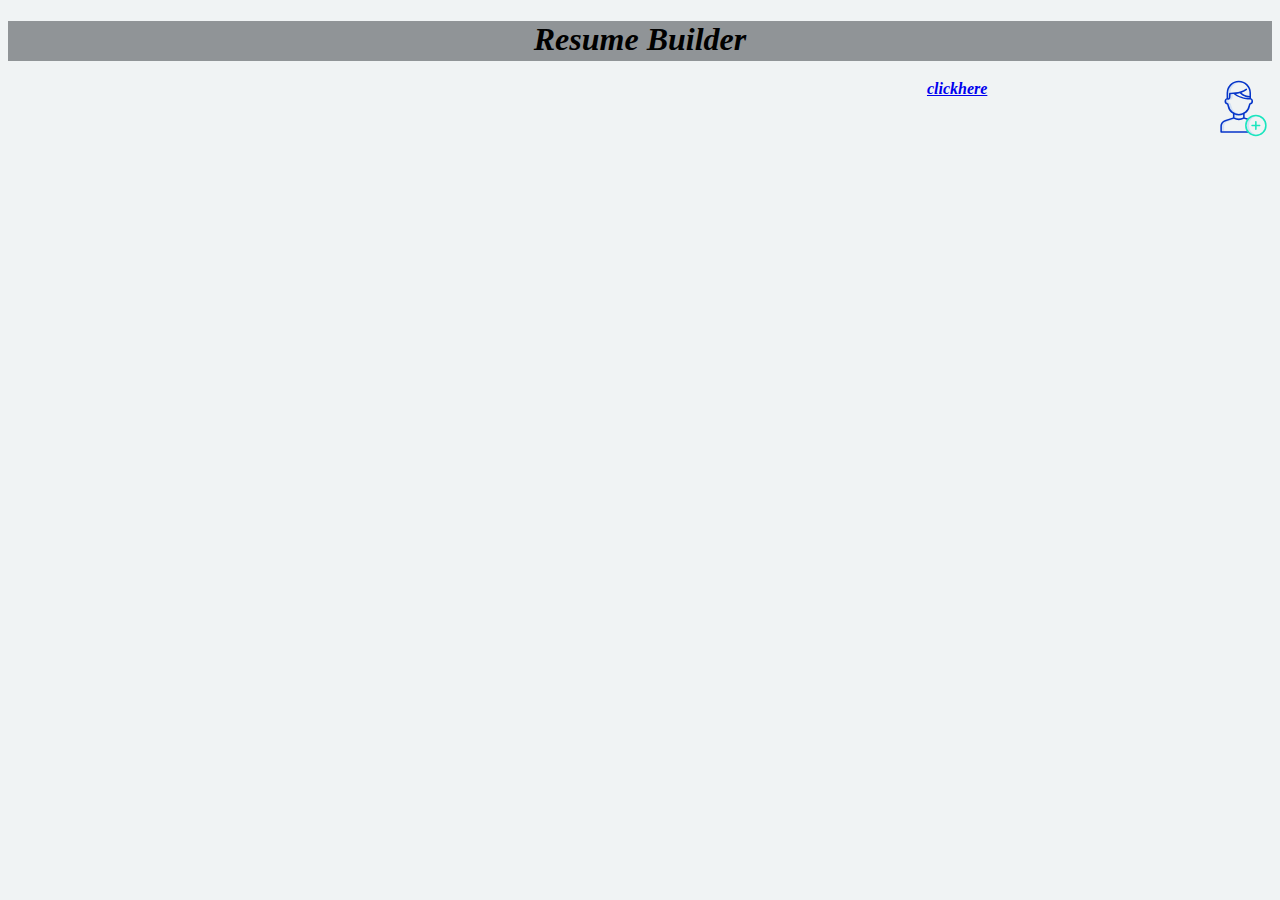
<file: index.html>
<!DOCTYPE html>
<html>
  <head>
    <meta charset="utf-8">
    <title>::RESUME::</title>
    <link rel="stylesheet" href="css/index.css">
    <link rel="apple-touch-icon" sizes="57x57" href="icons/apple-icon-57x57.png">
<link rel="apple-touch-icon" sizes="60x60" href="icons/apple-icon-60x60.png">
<link rel="apple-touch-icon" sizes="72x72" href="icons/apple-icon-72x72.png">
<link rel="apple-touch-icon" sizes="76x76" href="icons/apple-icon-76x76.png">
<link rel="apple-touch-icon" sizes="114x114" href="icons/apple-icon-114x114.png">
<link rel="apple-touch-icon" sizes="120x120" href="icons/apple-icon-120x120.png">
<link rel="apple-touch-icon" sizes="144x144" href="icons/apple-icon-144x144.png">
<link rel="apple-touch-icon" sizes="152x152" href="icons/apple-icon-152x152.png">
<link rel="apple-touch-icon" sizes="180x180" href="icons/apple-icon-180x180.png">
<link rel="icon" type="image/png" sizes="192x192"  href="icons/android-icon-192x192.png">
<link rel="icon" type="image/png" sizes="32x32" href="icons/favicon-32x32.png">
<link rel="icon" type="image/png" sizes="96x96" href="icons/favicon-96x96.png">
<link rel="icon" type="image/png" sizes="16x16" href="icons/favicon-16x16.png">
<link rel="manifest" href="icons/manifest.json">
<meta name="msapplication-TileColor" content="#ffffff">
<meta name="msapplication-TileImage" content="/ms-icon-144x144.png">
<meta name="theme-color" content="#ffffff">
  </head>
  <body>
    <header>
      <h1>Resume Builder</h1>
    </head>
    <a href="form.html"><img src="image/man.svg" alt="add user">clickhere</a>
    <div class="parent">


    </div>
  </body>
</html>
<script type="text/javascript" src="js/get.js">

</script>
<!-- Service worker installation -->
<script type="text/javascript">
if('serviceWorker' in navigator){
  navigator.serviceWorker.register("js/sw.js")
  .then (function(register){
    register.addEventListener('update found', function(){
      var installingsw=register.installing;
      console.log("serviceWorker is installed",installingsw);
    });
  })
  .catch(function(e){
    console.log("error");
  });    // method
}
else {
  console.log("browser does not support serviceWorker");
}









</script>
</file>
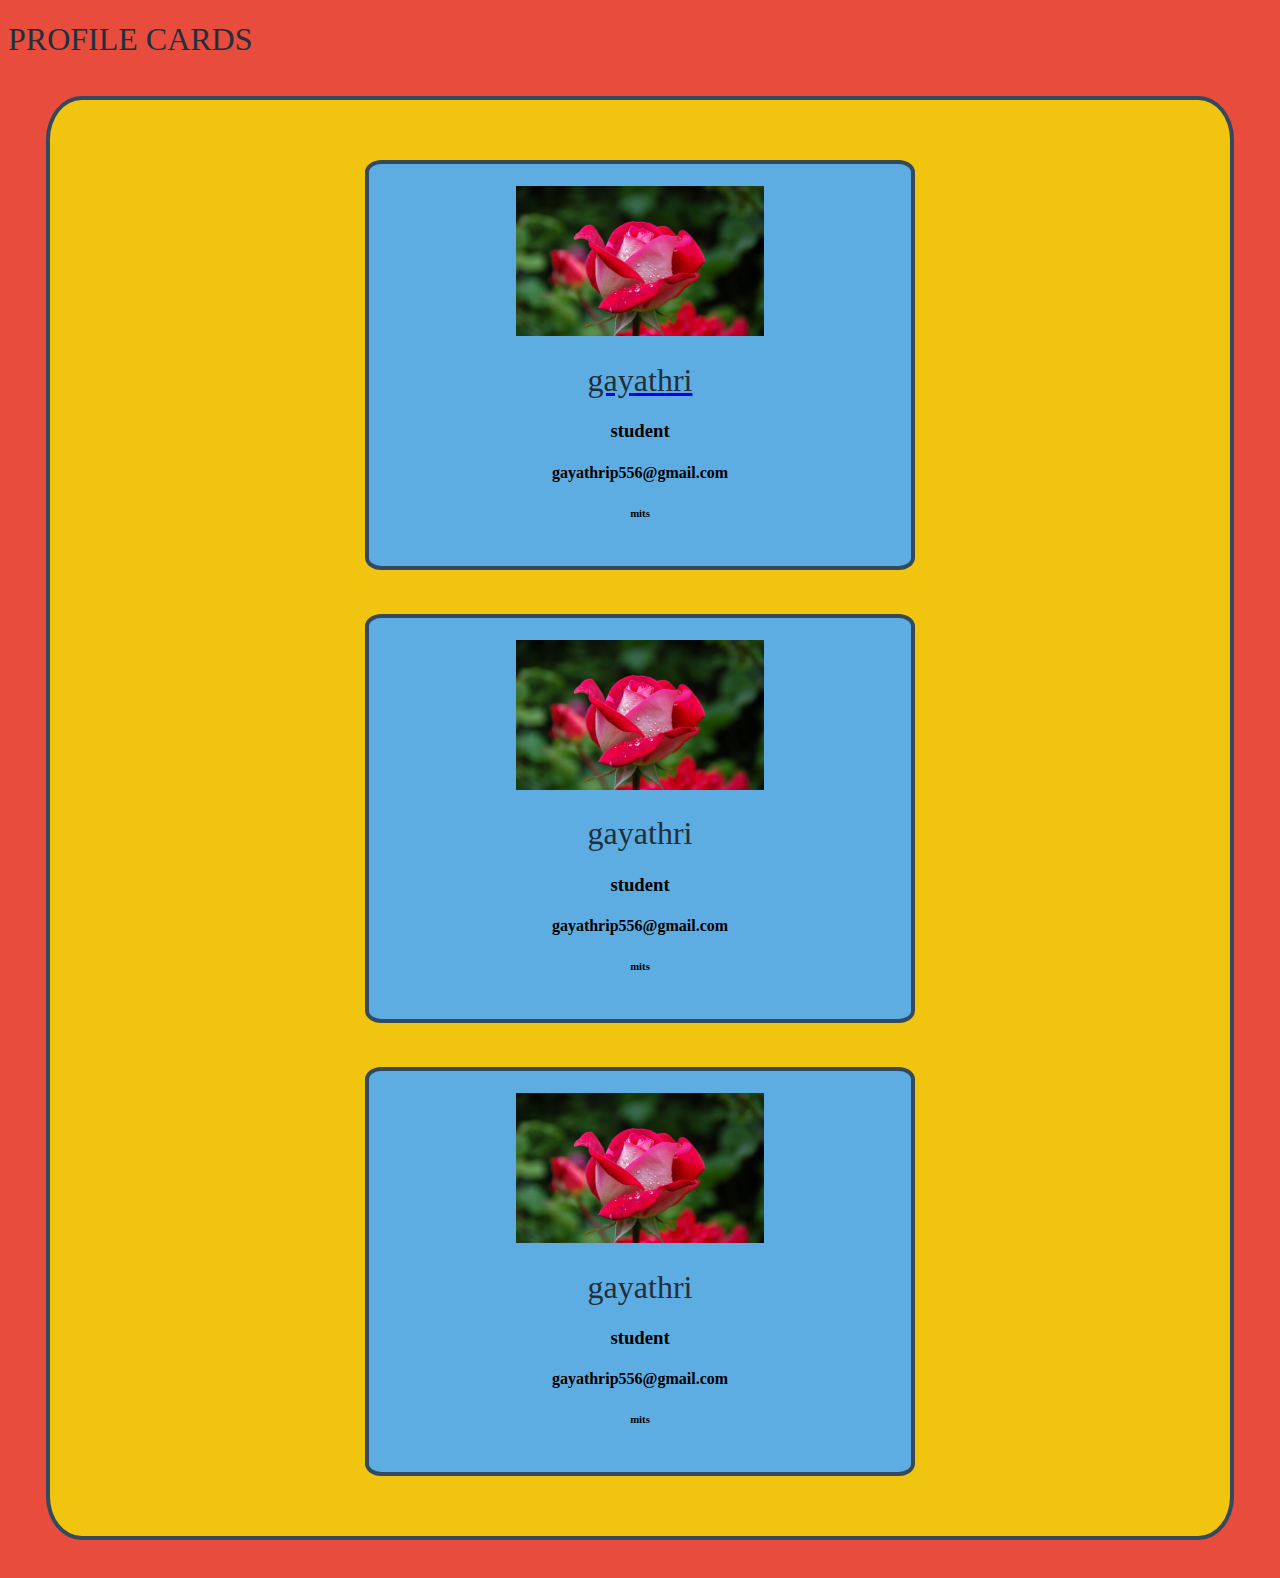
<file: 17691a0529.phase1/index.html>
<!DOCTYPE html>
<html>
  <head>
    <meta charset="utf-8">
    <title>web page</title>

  </head>
  <body>
      <link rel="stylesheet" href="css/style.css">
      <meta name="viewport" content="width=device-width,intial-scale=1.0">
    <h1>
      PROFILE CARDS </h1>
    <div class="parent">
      <div class="child">
        <img src="images/rose.jpg" alt="no image">
      <a href="static.html"><h1>gayathri</h1> </a> 
        <h3>student</h3>
          <h4>gayathrip556@gmail.com</h4>
        <h6>mits</h6>

      </div>


      <div class="child">
        <img src="images/rose.jpg" alt="no image">
        <h1>gayathri</h1>
        <h3>student</h3>
        <h4>gayathrip556@gmail.com</h4>
        <h6>mits</h6>

      </div>



      <div class="child">
        <img src="images/rose.jpg" alt="no image">
        <h1>gayathri</h1>
        <h3>student</h3>
          <h4>gayathrip556@gmail.com</h4>
        <h6>mits</h6>

      </div>
</div>


  </body>
</html>
</file>
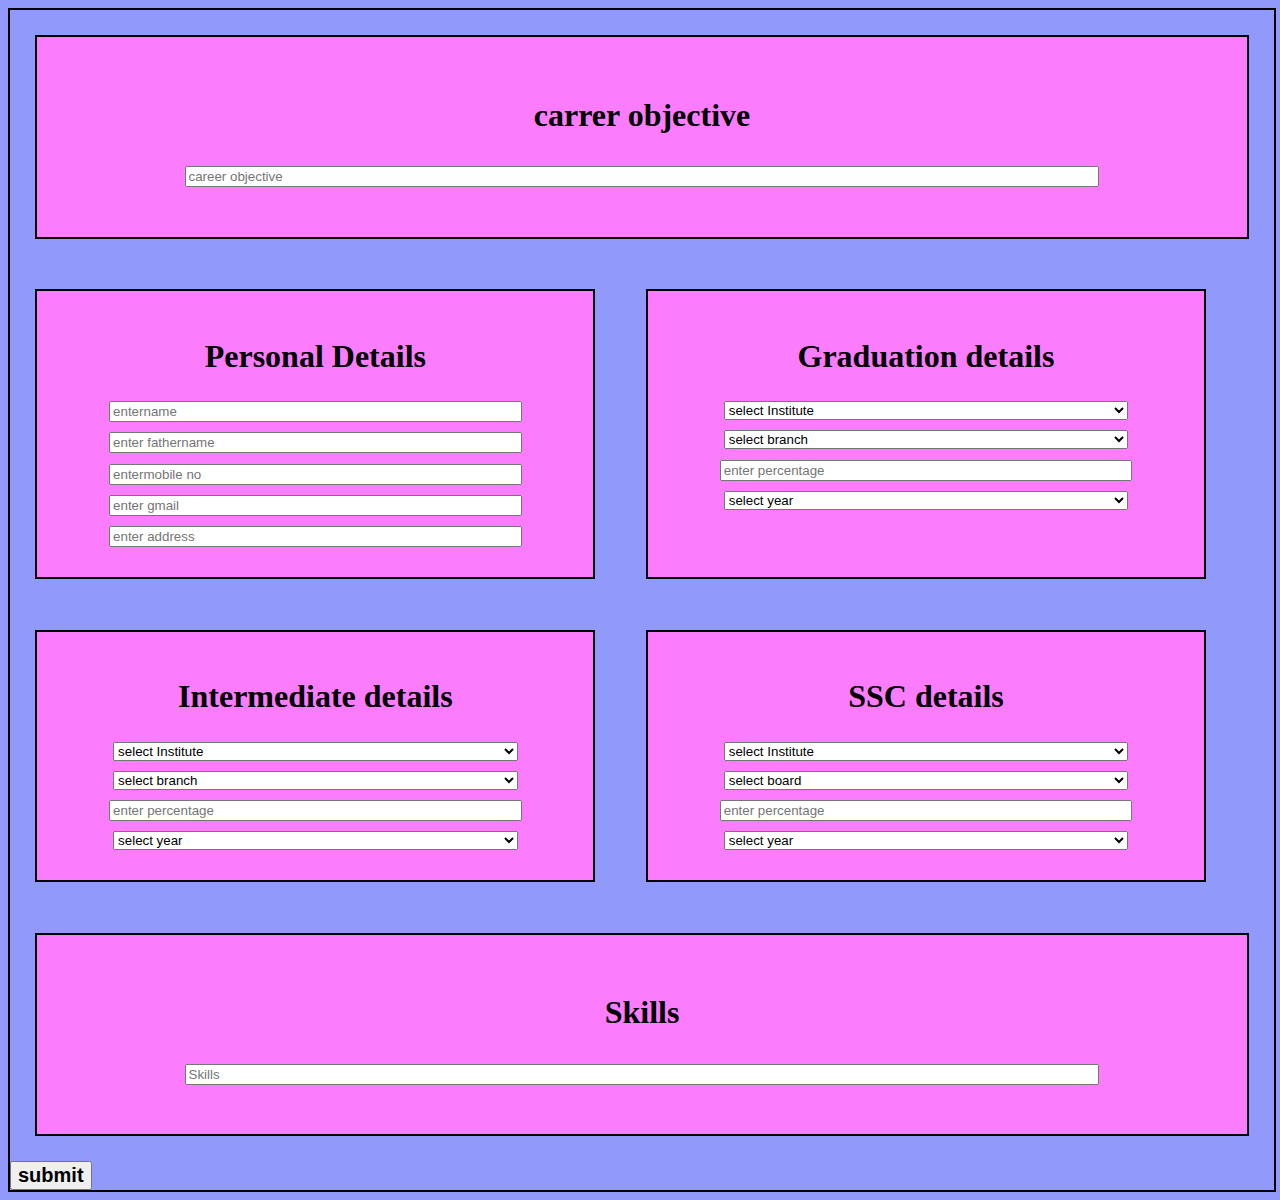
<file: form.html>
<!DOCTYPE html>
<html>
  <head>
    <meta charset="utf-8">
    <title>FORM PAGE</title>
    <link rel="stylesheet" href="css/form.css">
    <meta name="viewport" content="width=device-width,initial-scale=1.0">
  </head>
  <body>
    <div class="parent">
      <!-- careerobjective -->
      <div class="career">
        <h1>carrer objective</h1>
        <label for="">
        <input type="text" name="career" id="career" placeholder="career objective">
        </label>
      </div>
<!-- personal information -->
<div class="details">
  <h1>Personal Details</h1>
  <!-- <label for="name"> -->
  <input type="text" name="name" id="name" placeholder="entername"><br>
  <!-- </label> -->
  <!-- <label for=" father name"> -->
  <input type="text" name="father name" id="fathername" placeholder="enter fathername"><br>
<!-- </label> -->
  <!-- <label for="mobile no"> -->
  <input type="number" name="mobile no" id="mobileno" placeholder="entermobile no"><br>
  <!-- </label> -->
  <!-- <label for="gmail"> -->
  <input type="gmail" name="gmail" id="gmail" placeholder="enter gmail"><br>
  <!-- </label> -->
  <!-- <label for="address"> -->
  <input type="text" name="address" id="address" placeholder="enter address"><br>
  <!-- </label> -->
</div>
<!-- education details -->
  <div class="details">
    <h1> Graduation details</h1>
    <label for="Institute">
      <select id="GInstitute">
        <option>select Institute</option>
        <option>MITS</option>
        <option>viswam</option>
        <option>gvis</option>
      </select>
    </label>
    <!-- branch -->
        <select id="Gbranch">
          <option>select branch</option>
          <option>CSE</option>
          <option>ECE</option>
          <option>CIVIL</option>
        </select>
        <!-- percentage -->
        <input type="text" name="percentage" id="Gpercentage" placeholder="enter percentage">
        <!-- year of passing -->
        <select id="gyearofpassing">
          <option>select year</option>
          <option>2021</option>
          <option>2022</option>
          <option>2023</option>
        </select>
  </div>
  <!-- intermediate -->
  <div class="details">
    <h1> Intermediate details</h1>
    <label for="Institute">
      <select id="IInstitute">
        <option>select Institute</option>
        <option>Narayana</option>
        <option>chaithanya</option>
        <option>Sri Gayathri</option>
      </select>
    </label>
    <!-- branch -->
        <select id="Ibranch">
          <option>select branch</option>
          <option>MPC</option>
          <option>MEC</option>
          <option>BIPC</option>
        </select>
        <!-- percentage -->
        <input type="text" name="percentage" id="Ipercentage" placeholder="enter percentage">
        <!-- year of passing -->
        <select id="Iyearofpassing">
          <option>select year</option>
          <option>2015</option>
          <option>2016</option>
          <option>2017</option>
        </select>
  </div>
  <!-- SSC -->
  <div class="details">
    <h1> SSC details</h1>
    <label for="Institute">
      <select id="sInstitute">
        <option>select Institute</option>
        <option>Adarsha High School</option>
        <option>sarswathi vidyamandir High School</option>
        <option>vivekananda High School</option>
      </select>
    </label>
    <!-- branch -->
        <select id="sboard">
          <option>select board</option>
          <option>SSC</option>
          <option>CBSE</option>
          <option>ICSE</option>
        </select>
        <!-- percentage -->
        <input type="text" name="percentage" id="spercentage" placeholder="enter percentage">
        <!-- year of passing -->
        <select id="syearofpassing">
          <option>select year</option>
          <option>2015</option>
          <option>2016</option>
          <option>2017</option>
        </select>
  </div>
  <div class="Skills">
    <h1>Skills</h1>
    <input type="text" name="Skills" id="Skills" placeholder="Skills">

  </div>
  <button type="button" name="button" id="button" onclick="submitData()">submit</button>

  </div>

  </body>
<script type="text/javascript" src="js/main.js">

</script>

</html>
</file>
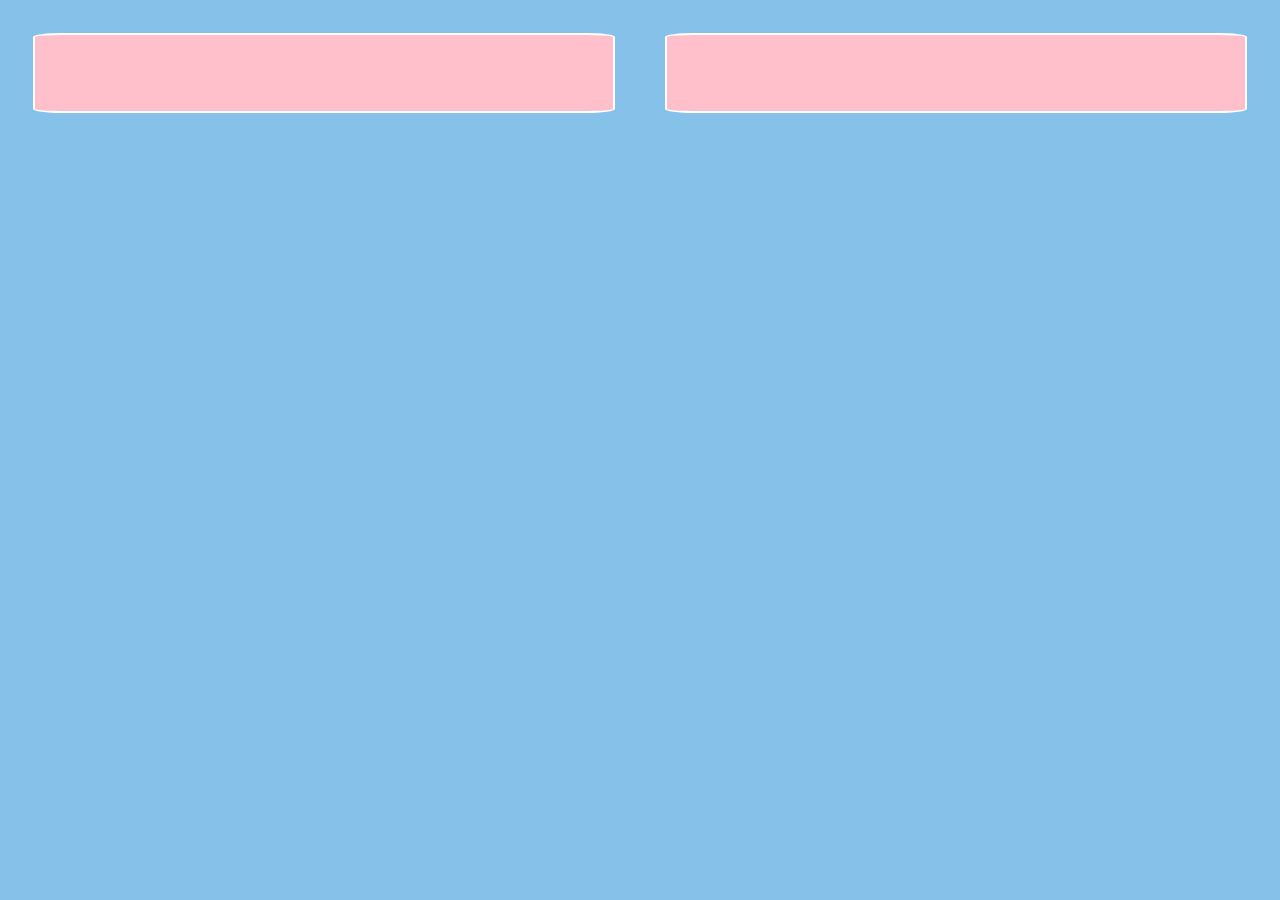
<file: resume.html>
<!DOCTYPE html>
<html lang="en" dir="ltr">
  <head>
    <meta charset="utf-8">
    <title></title>
    <link rel="stylesheet" href="css/resume.css">
  </head>
  <body>
    <div class="parent">
      <div class="left">

      </div>
<div class="right">
  <script type="text/javascript" src="js/resume.js">

  </script>
</div>
    </div>
  </body>
</html>
</file>
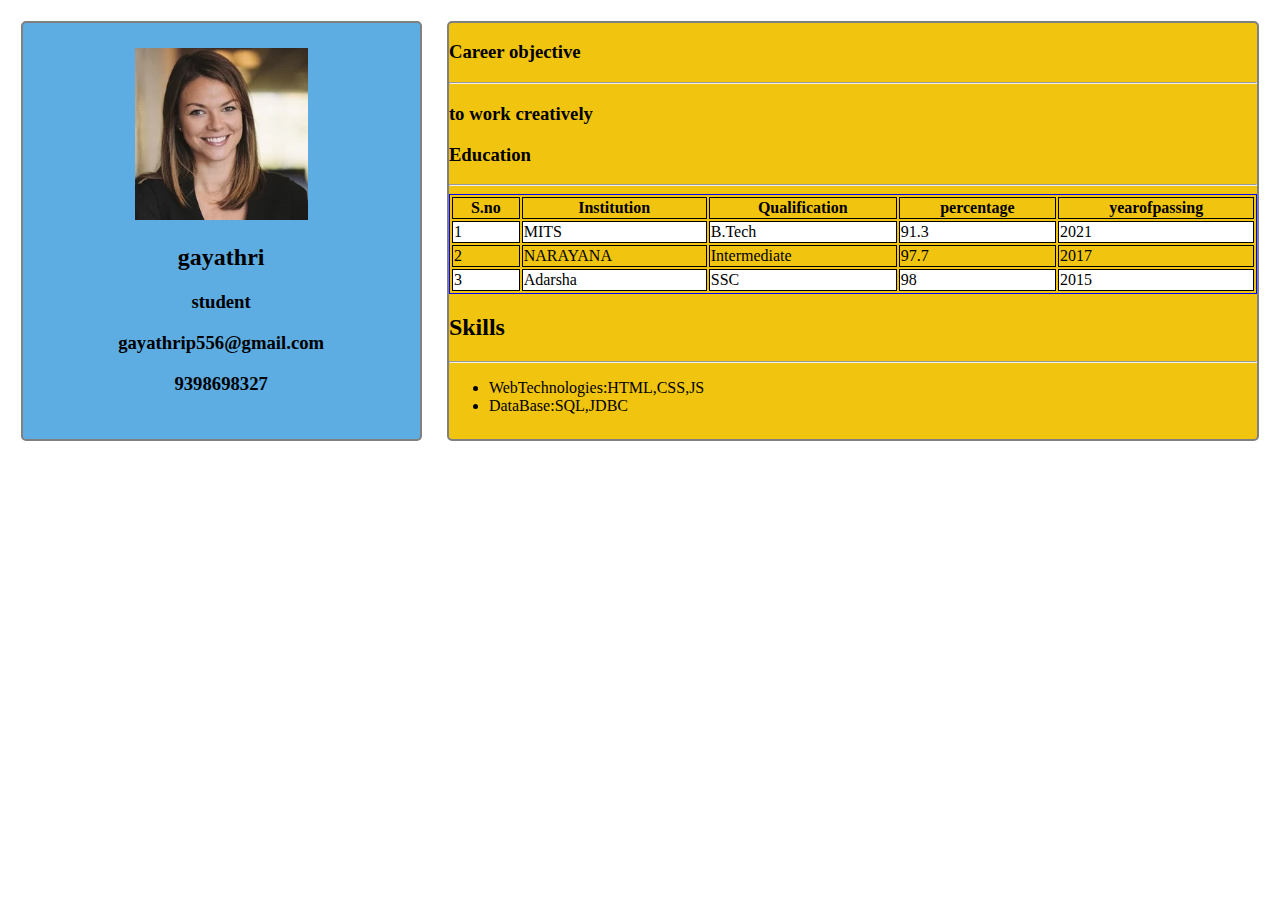
<file: 17691a0529.phase1/dynamic.html>
<!DOCTYPE html>
<html>
  <head>
    <meta charset="utf-8">
    <title>Dynamic page</title>
    <link rel="stylesheet" href="css/static.css">
  </head>
  <body>
    <div class="main">
      <div class="left">


        </div>
        <div class="right">

        </div>
      </div>


  </body>
  <script type="text/javascript" src="dynamic.js">

  </script>
</html>
</file>
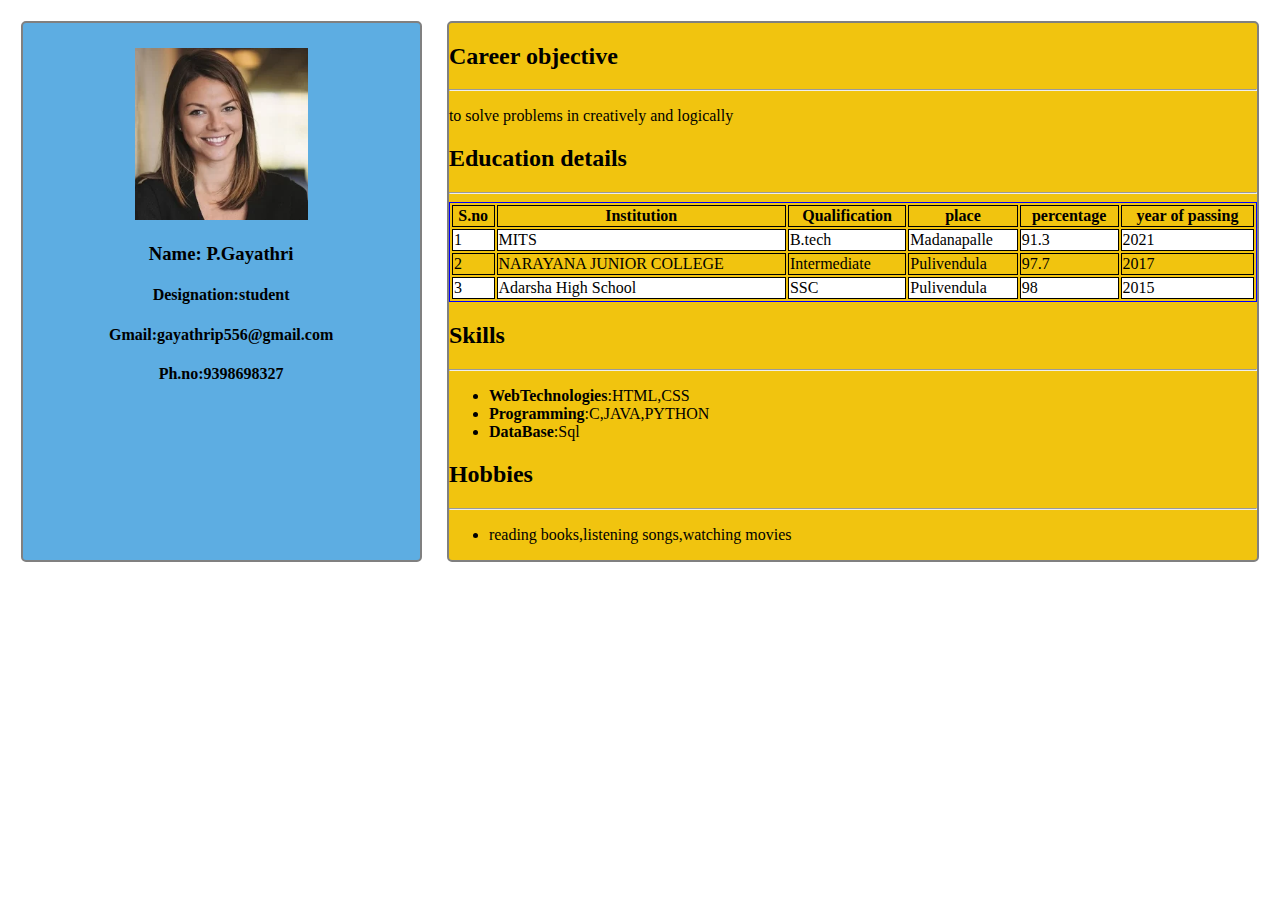
<file: 17691a0529.phase1/static.html>
<!DOCTYPE html>
<html>
  <head>
    <meta charset="utf-8">
    <title>Resume builder</title>
  </head>
  <body>
    <link rel="stylesheet" href="css/static.css">
      <meta name="viewport" content="width=device-width,intial-scale=1.0">
    <div class="main">
      <div class="left">
        <img src="images/profilephoto1.webp" alt="no image">
        <h3>Name: P.Gayathri</h3>
        <h4>Designation:student</h4>
        <h4>Gmail:gayathrip556@gmail.com</h4>
        <h4>Ph.no:9398698327</h4>


      </div>
      <div class="right">
        <h2>Career objective</h2>
        <hr>
        <p>to solve problems in creatively and logically</p>
        <h2>Education details</h2>
        <hr>
        <table>
          <tr>
            <th>S.no</th>
            <th>Institution</th>
            <th>Qualification</th>
            <th> place</th>
            <th>percentage</th>
            <th>year of passing</th>
          </tr>
          <tr>
            <td>1</td>
            <td>MITS</td>
            <td>B.tech</td>
            <td>Madanapalle</td>
            <td>91.3</td>
            <td>2021</td>
          </tr>
          <tr>

          <td>2</td>
          <td>NARAYANA JUNIOR COLLEGE</td>
          <td>Intermediate</td>
          <td>Pulivendula</td>
          <td>97.7</td>
          <td>2017</td>
          </tr>
          <tr>
            <td>3</td>
            <td>Adarsha High School</td>
            <td>SSC</td>
            <td>Pulivendula</td>
            <td>98</td>
            <td>2015</td>
        </table>
        <h2>Skills</h2>
        <hr>
        <ul>
          <li><b>WebTechnologies</b>:HTML,CSS</li>
          <li><b>Programming</b>:C,JAVA,PYTHON</li>
          <li><b>DataBase</b>:Sql</li>
        </ul>
        <h2>Hobbies</h2>
        <hr>
        <ul>
        <li>reading books,listening songs,watching movies</li>
      </ul>


     </div>

  </body>
</html>
</file>
<file: css/index.css>
body{
  background: #F0F3F4;

}
header{
  width:100%;
  height:40px;
   font-weight: bolder;
  text-align: center;
  font-style:italic;
  background: #909497    ;

}
img{
  text-align: right;
  float:right;
  width:10%;
  height:10%;
}
a{
  float:right;
}
.child{
  width: 220px;
  height: 220px;
  padding: 1%;
  margin: 1%;
  text-align: center;
  border: 2px solid black;
  display: block;
  background: pink;
  justify-content: space-around;
  border-radius: 50%;
}
.child img {
  width:200px;
  height: 200px;

}
.link{
    /* text-decoration: none;
    background-color: red;  */

  color: #fff;
}
</file>
<file: 17691a0529.phase1/css/style.css>
body{
  background: #E74C3C  ;
}
h1{
   color:#212F3C  ;
  font-weight: 400;
  font-style:normal;
}
.parent{
  background: #F1C40F  ;
  display: flex;
  justify-content: center;
  border:4px solid #34495E  ;
  border-radius: 3%;
  margin: 3%;
  padding: 3%
}
.child{
  background: #5DADE2    ;
  border:4px solid #34495E  ;
  border-radius: 3%;
  text-align:center;
  width:30%;
  margin: 2%;
  padding: 2%;
}
img{
  width:50%;
  height:150px;

}

@media screen and (max-width:767px) {
  .parent{
    flex-wrap: wrap;
  }
.child{
  width:100%;
}
}


@media screen and (max-width:640px){

  .parent{
    flex-wrap: wrap;
  }
  .child{
    width:100%;
  }
}

@media screen and (min-width:768px) and (max-width:1366px){

  .parent{
    flex-wrap: wrap;
  }
  .child{
    width:45%;
  }
}
</file>
<file: css/form.css>
body{
  background: #9199FA  ;

}
.parent{
  width: 100%;
  border: 2px solid #000;
display: flex;
flex-wrap: wrap;
}
.career,.Skills{
  width: 90%;
  border: 2px solid #000;
  margin:2%;
  padding: 3%;
  text-align: center;
  background: #FB7DFD ;
}
.details{
  width: 40%;
  margin: 2%;
  padding: 2%;
  border: 2px solid #000;
  background: #FB7DFD    ;
  text-align: center;

}

#button{
  font-weight: bold;
  font-size: 20px;
  text-align: center;
}
input,select{
  width:80%;
  margin: 1%;

}
</file>
<file: css/resume.css>
body{
  background:  #85C1E9   ;

}
img{
  width:200px;
  height: 200px;
  border:2px solid yellow ;
  border-radius: 10%;

}
.parent{
  display:flex;
}
.left{
  width: 90%;
  border: 2px solid white;
  margin:2%;
  padding: 3%;
  text-align: center;
  background: pink;
  border-radius: 5%;
}
.right{
  width: 90%;
  border: 2px solid white;
  margin:2%;
  padding: 3%;
  text-align: center;
  background:pink ;
  border-radius: 5%;
}
table{
  border: 2px solid blue;
  width: 100%;
}
table th,td{
  border: 1px solid black;
  border-collapse: collapse;

}
table tr:nth-child(even){
  background: white;

}
</file>
<file: 17691a0529.phase1/css/static.css>
.left{
  width: 30%;
  border: 2px solid gray;
  border-radius: 5px;
  text-align: center;
  margin:1%;
  padding: 2%;
  background-color:  #5DADE2  ;
}
img{
width:50%
}
.right{
  width: 70%;
  border: 2px solid gray;
  border-radius: 5px;
  margin:1%;
  background-color:  #F1C40F;
}
.main{
  display: flex;

}
table{
  border: 1px solid blue;
  width: 100%;
}
table th,td{
  border: 1px solid black;
  border-collapse: collapse;

}
table tr:nth-child(even){
  background: white;

}

@media screen and (max-width:767px) {
  .main{
    flex-wrap: wrap;
  }
.left,.right{
  font-size: 14px;
  width:100%;
}
}


@media screen and (max-width:640px){

  .main{
    flex-wrap: wrap;
  }
  .left,.right{
    width:100%;
  }
  table {
    font-size: 10px;
  }
}

@media screen and (min-width:768px) and (max-width:1023px){

  .main{
    flex-wrap: wrap;
  }
  .left,.right{
    width:35%;
  }
  table{
    font-size: 7px;
  }
}
</file>
